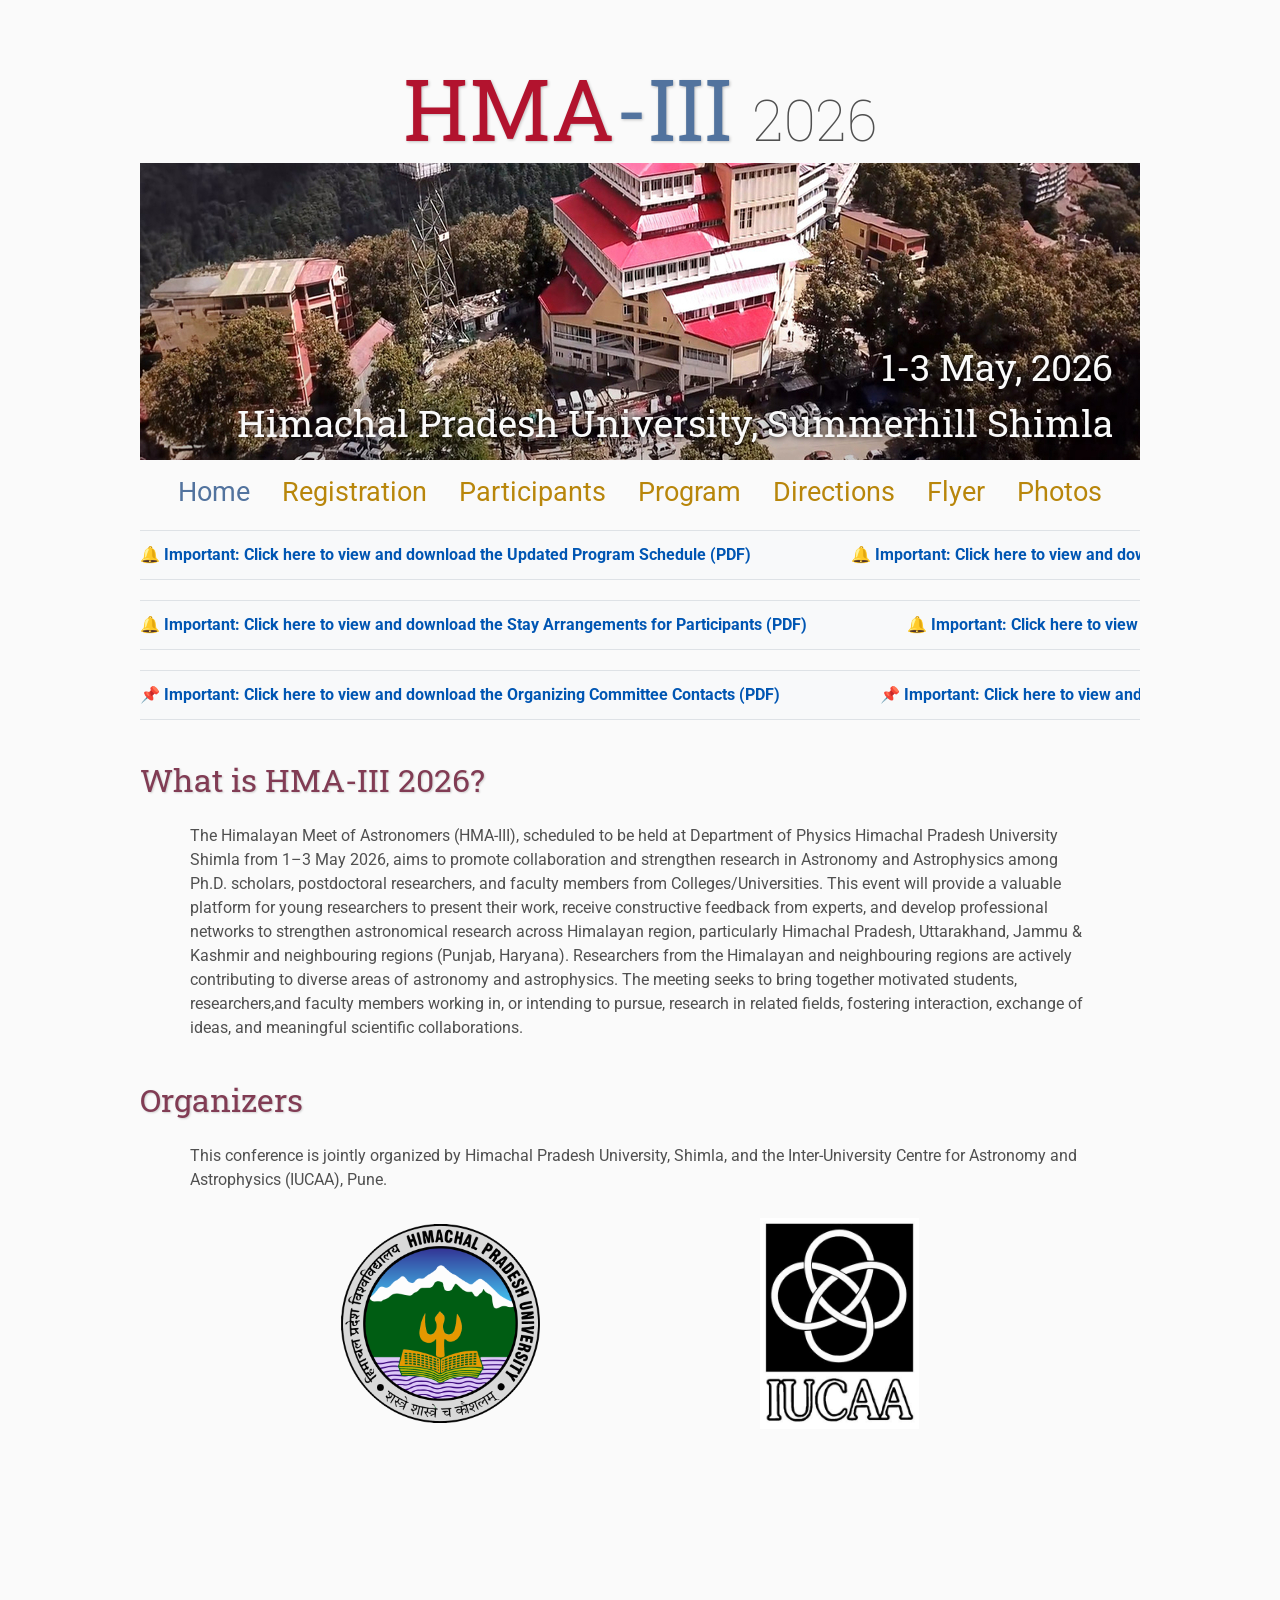
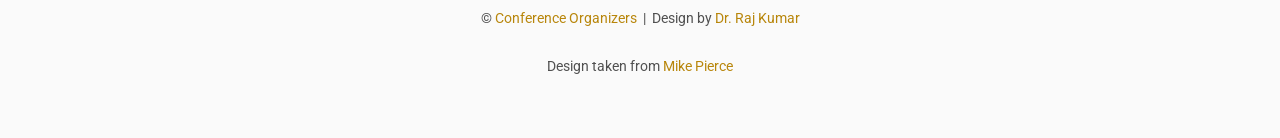
<file: index.html>
<!DOCTYPE html>
<html lang='en'>

<head>
    <base href=".">
    <link rel="shortcut icon" type="image/png" href="assets/hpu.png"/>
    <link rel="stylesheet" type="text/css" media="all" href="assets/main.css"/>
    <meta name="description" content="HMA-III 2026">
    <meta name="resource-type" content="document">
    <meta name="distribution" content="global">
    <meta name="KeyWords" content="Conference">
    <title>HMA-III 2026 | Himachal Pradesh University</title>
</head>

<body>

    <div class="banner">
        <img src="assets/hpu_lib.jpg" alt="HMA-III 2026 Conference Banner">
        <div class="top-left">
            <span class="title1">HMA</span><span class="title2">-III</span> <span class="year">2026</span>
        </div>
        <div class="bottom-right">
            1-3 May, 2026 <br> Himachal Pradesh University, Summerhill Shimla
        </div>
    </div>

    <table class="navigation">
        <tr>
            <td class="navigation">
                <a class="current" title="Conference Home Page" href=".">Home</a>
            </td>
            <td class="navigation">
                <a title="Register for the Conference" href="registration">Registration</a>
            </td>
           <td class="navigation">
                <a title="Participants List" href="participants">Participants</a>
            </td>
            
            <td class="navigation">
                <a title="Conference Program" href="program">Program</a> 
            </td>
            <td class="navigation">
                <a title="Directions to the Conference" href="directions">Directions</a>
            </td>
            <td class="navigation">
                <a title="Conference Flyer" href="flyer">Flyer</a>
            </td>
            <td class="navigation">
                <a title="Conference Photos" href="pictures">Photos</a>
            </td>
        </tr>
    </table>

    </table> 
    
    <style>
        .announcement-bar {
            width: 100%;
            overflow: hidden;
            background-color: #f8f9fa; /* Clean, light gray background */
            border-top: 1px solid #dee2e6;
            border-bottom: 1px solid #dee2e6;
            padding: 12px 0;
            margin-bottom: 20px;
            display: flex;
            white-space: nowrap;
        }

        .ticker-wrapper {
            display: flex;
            animation: scrollText 20s linear infinite; 
        }

        .moving-link {
            font-weight: bold;
            font-size: 16px;
            color: #0056b3; /* Professional university blue */
            text-decoration: none;
            padding-right: 100px; /* Space between the loops */
        }

        .announcement-bar:hover .ticker-wrapper {
            animation-play-state: paused; 
        }

        .moving-link:hover {
            text-decoration: underline;
        }

        @keyframes scrollText {
            0% { transform: translateX(0); }
            100% { transform: translateX(-50%); }
        }
    </style>

<div class="announcement-bar">
    <div class="ticker-wrapper">
        <a href="assets/updated_schedule.pdf" target="_blank" class="moving-link">
            🔔 Important: Click here to view and download the Updated Program Schedule (PDF)
        </a>
        <a href="assets/updated_schedule.pdf" target="_blank" class="moving-link">
            🔔 Important: Click here to view and download the Updated Program Schedule (PDF)
        </a>
    </div>
</div>

    
    <div class="announcement-bar">
        <div class="ticker-wrapper">
            <a href="assets/stay.pdf" target="_blank" class="moving-link">
                🔔 Important: Click here to view and download the Stay Arrangements for Participants (PDF)
            </a>
            <a href="assets/stay.pdf" target="_blank" class="moving-link">
                🔔 Important: Click here to view and download the Stay Arrangements for Participants (PDF)
            </a>
        </div>
    </div>

    <div class="announcement-bar">
        <div class="ticker-wrapper">
            <a href="assets/committee.pdf" target="_blank" class="moving-link">
                📌 Important: Click here to view and download the Organizing Committee Contacts (PDF)
            </a>
            <a href="assets/committee.pdf" target="_blank" class="moving-link">
                📌 Important: Click here to view and download the Organizing Committee Contacts (PDF)
            </a>
        </div>
    </div>
    

    <h2>What is HMA-III 2026?</h2>
    <p>
    The Himalayan Meet of Astronomers (HMA-III), scheduled to be held at Department of Physics
    Himachal Pradesh University Shimla from 1–3 May 2026, aims to promote collaboration and
    strengthen research in Astronomy and Astrophysics among Ph.D. scholars, postdoctoral researchers, and faculty members 
    from Colleges/Universities. This event will provide a valuable  platform for young researchers to present their work, 
    receive constructive feedback from experts, and develop professional networks to strengthen astronomical research 
    across Himalayan  region, particularly Himachal Pradesh, Uttarakhand, Jammu & Kashmir and neighbouring 
    regions (Punjab, Haryana). Researchers from the Himalayan and neighbouring regions are actively
    contributing to diverse areas of astronomy and astrophysics. The meeting seeks to bring together
    motivated students, researchers,and faculty members working in, or intending to pursue, research
    in related fields, fostering interaction, exchange of ideas, and meaningful scientific collaborations.
    </p>
<!--
  <p>
        You can use this template by cloning all the files from this
        <a target="_blank" href="https://github.com/mikepierce/conference-website-template">GitHub repo here</a>.
        This template was created from a website I made for 
        <a target="_blank" href="http://math.ucr.edu/~mathconn/">MathConnections 2019</a>,
        in case you want to see an example of this template being used in the wild.
    </p>
    <p>
        This paragraph is just some filler text to give the homepage some volume:
        Lorem ipsum dolor sit amet, consectetur adipiscing elit. Vestibulum dignissim et est et euismod. Fusce et metus tempus, pellentesque ex at, convallis nulla. Ut fringilla commodo tincidunt. Fusce sed est eu massa placerat iaculis eu at mauris. Nullam ut mollis nisi, quis malesuada risus. Interdum et malesuada fames ac ante ipsum primis in faucibus. Nam ipsum tortor, suscipit non tincidunt vel, bibendum in libero. Nulla facilisi. Pellentesque vitae neque metus. Cras quis est pharetra, vestibulum nisl et, viverra ipsum. Etiam porta dignissim purus, quis tempor metus volutpat eu. Praesent pulvinar libero eget purus tincidunt finibus.
    </p>
-->
    <h2>Organizers</h2>
    <p>
    This conference is jointly organized by Himachal Pradesh University, Shimla, and the Inter-University Centre for 
    Astronomy and Astrophysics (IUCAA), Pune.
    </p>
    <table class="sponsors">
        <tr>
            <td class="sponsor">
                <a href="https://www.hpuniv.ac.in/university-detail/home.php?physics-dept">
                    <img src="assets/hpu.png" alt="Physics Department HPU Shimla" style="width: 50%">
                </a>
            </td>
            <td class="sponsor">
                <a href="https://www.iucaa.in/en/">
                    <img src="assets/iucaa.jpeg" alt="Inter-University Centre for Astronomy and Astrophysics" style="width: 40%">
                </a>
            </td>
        </tr>
    </table>

    <footer>
        &copy; <a href="https://www.hpuniv.ac.in/university-detail/home.php?physics-dept"> Conference Organizers </a>
        &nbsp;|&nbsp; Design by <a href="https://hpuniv.ac.in/university-detail/faculty-profile.php?&DeptId=physics-dept&EId=69&Univ=206">Dr. Raj Kumar</a> 
        <br></br>
        <!--&nbsp;|&nbsp;--> Design taken from <a href="https://github.com/mikepierce">Mike Pierce</a> 
    </footer>

</body>
</html>
</file>
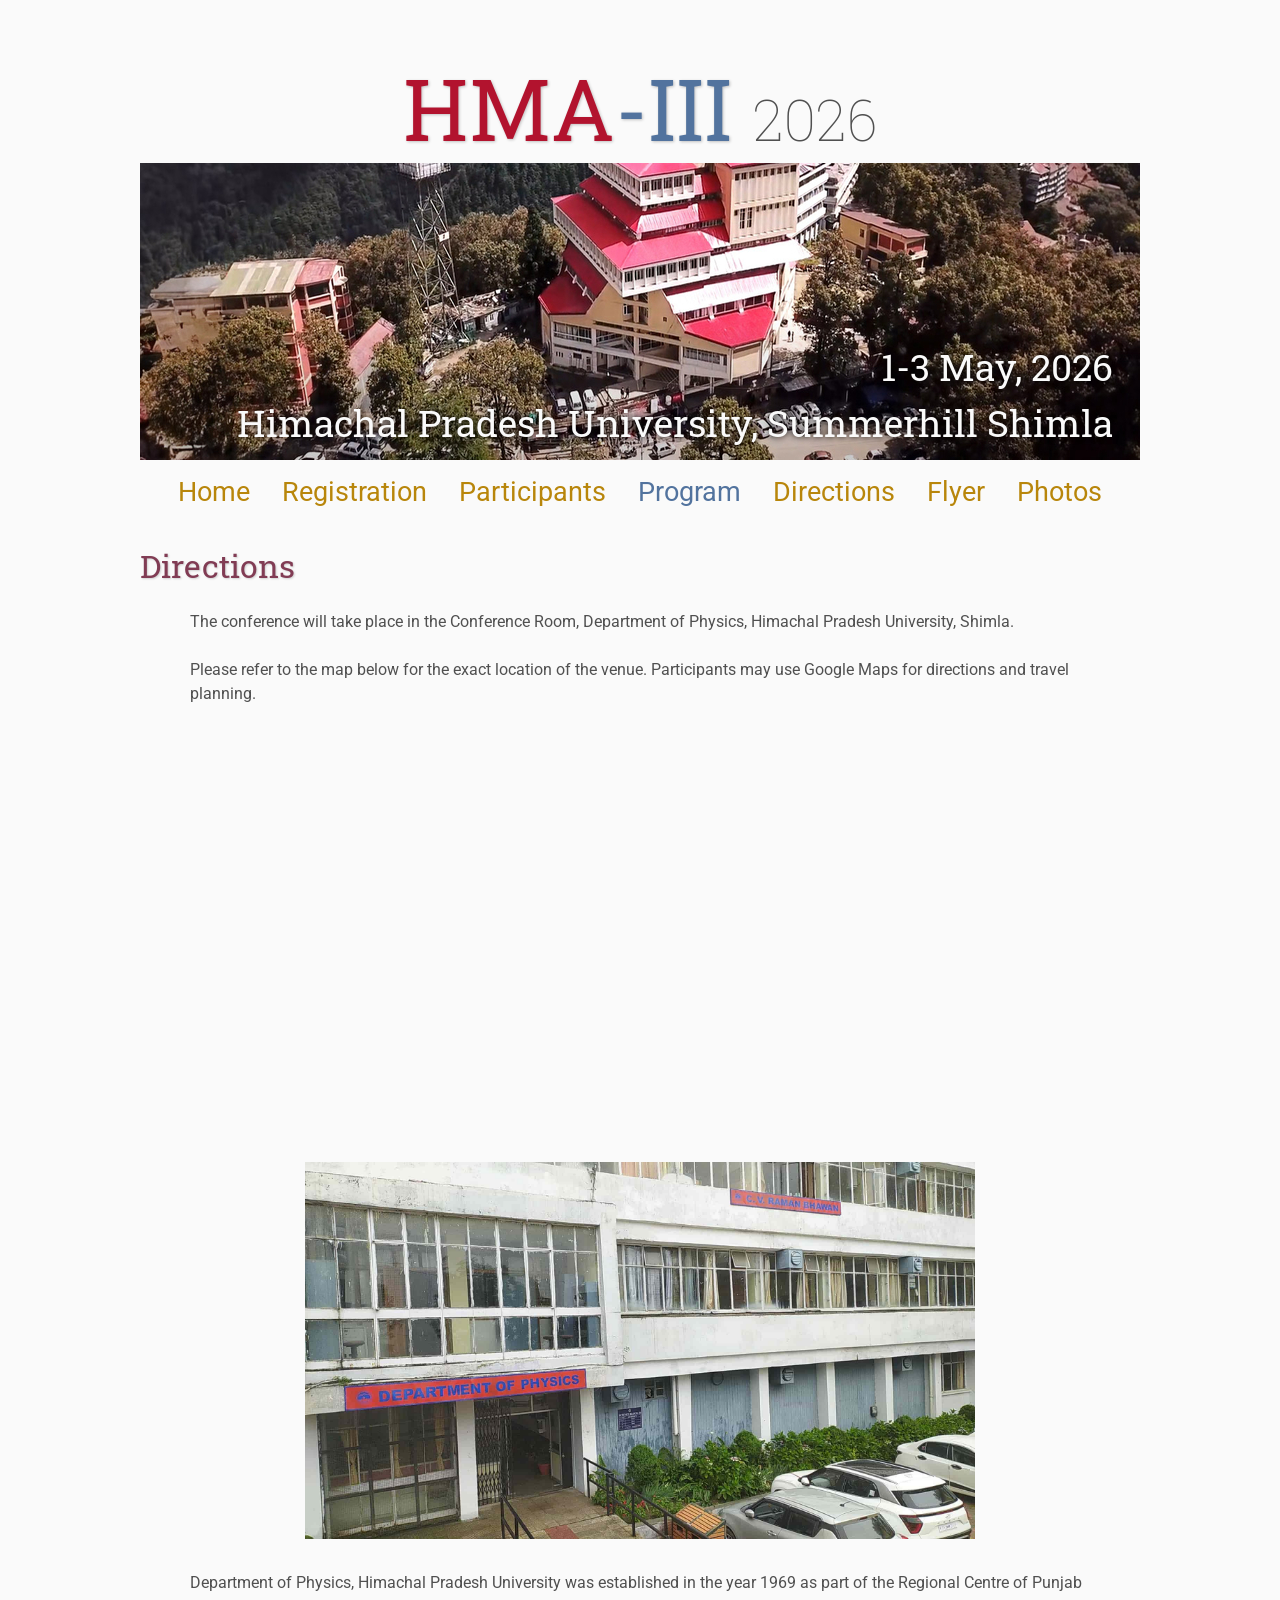
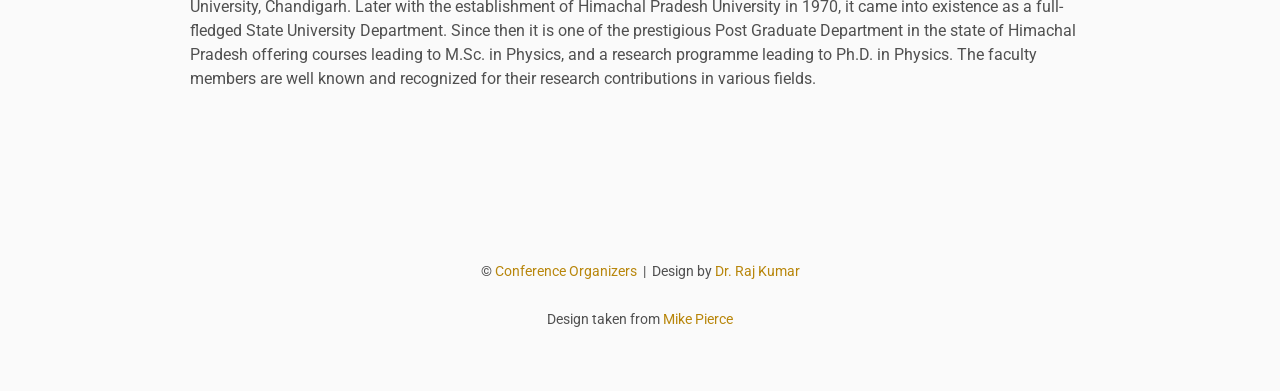
<file: directions/index.html>
<!DOCTYPE html>
<html lang='en'>

<head>
    <base href="..">
    <link rel="shortcut icon" type="image/png" href="assets/hpu.png"/>
    <link rel="stylesheet" type="text/css" media="all" href="assets/main.css"/>
    <meta name="description" content="Conference Template">
    <meta name="resource-type" content="document">
    <meta name="distribution" content="global">
    <meta name="KeyWords" content="Conference">
    <title>Directions | HMA-III 2026</title>
</head>

<body>

    <div class="banner">
       <!-- <img src="assets/back.jpeg" alt="Conference Template Banner"> -->
        <img src="assets/hpu_lib.jpg" alt="HMA-III 2026 Conference Banner">
        <div class="top-left">
            <span class="title1">HMA</span><span class="title2">-III</span> <span class="year">2026</span>
        </div>
        <div class="bottom-right">
            1-3 May, 2026 <br> Himachal Pradesh University, Summerhill Shimla
        </div>
    </div>

    <table class="navigation">
        <tr>
            <td class="navigation">
                <a title="Conference Home Page" href=".">Home</a>
            </td>
            <td class="navigation">
                <a title="Register for the Conference" href="registration">Registration</a>
            </td>
           <td class="navigation">
                <a title="Participants List" href="participants">Participants</a>
            </td>
            
            <td class="navigation">
                <a class="current" title="Conference Program" href="program">Program</a> 
            </td>
            <td class="navigation">
                <a title="Directions to the Conference" href="directions">Directions</a>
            </td>
            <td class="navigation">
                <a title="Conference Flyer" href="flyer">Flyer</a>
            </td>
            <td class="navigation">
                <a title="Conference Photos" href="pictures">Photos</a>
            </td>            
        </tr>
    </table>


    <h2>Directions</h2>
    <p>
     <!---   Here&rsquo;s where you can put directions to the conference,
        and other information that will help attendees find the location,
        and find the building, and register, and find local places they can stay, etc.
        You can embed a <a href="https://www.google.com/maps">Google Maps</a> iframe
        with directions to the conference like a did below.
        It can also be helpful to include maps of the campus itself,
        or pictures of the building the conference will be held in.
        I&rsquo;ve opted to use a placeholder image of a kitten below. -->
        The conference will take place in the Conference Room, Department of Physics, Himachal Pradesh University, Shimla.

      <br><br>

      Please refer to the map below for the exact location of the venue. Participants may use Google Maps for directions
      and travel planning.
    </p>

    <iframe class="directions" src="https://www.google.com/maps/embed?pb=!1m18!1m12!1m3!1d3415.958582547081!2d77.13695357447273!3d31.110883167260948!2m3!1f0!2f0!3f0!3m2!1i1024!2i768!4f13.1!3m3!1m2!1s0x3905790678b48b35%3A0x2ced316b77a1de80!2sDepartment%20of%20Physics!5e0!3m2!1sen!2sin!4v1774853139492!5m2!1sen!2sin"></iframe>

    <img class="center" src="assets/department.jpg" alt="Department of physics HPU Shimla" id="Physics Department">
    <p>
      Department of Physics, Himachal Pradesh University was established in the year 1969 as part of
      the Regional Centre of Punjab University, Chandigarh. Later with the establishment of Himachal
      Pradesh University in 1970, it came into existence as a full-fledged State University Department.
      Since then it is one of the prestigious Post Graduate Department in the state of Himachal Pradesh
      offering courses leading to M.Sc. in Physics, and a research programme leading to Ph.D. in
      Physics. The faculty members are well known and recognized for their research contributions in
      various fields.
    </p>
    <footer>
        &copy; <a href="https://www.hpuniv.ac.in/university-detail/home.php?physics-dept"> Conference Organizers </a>
        &nbsp;|&nbsp; Design by <a href="https://hpuniv.ac.in/university-detail/faculty-profile.php?&DeptId=physics-dept&EId=69&Univ=206">Dr. Raj Kumar</a> 
        <br></br>
        <!--&nbsp;|&nbsp;--> Design taken from <a href="https://github.com/mikepierce">Mike Pierce</a> 
    </footer>

</body>
</html>
</file>
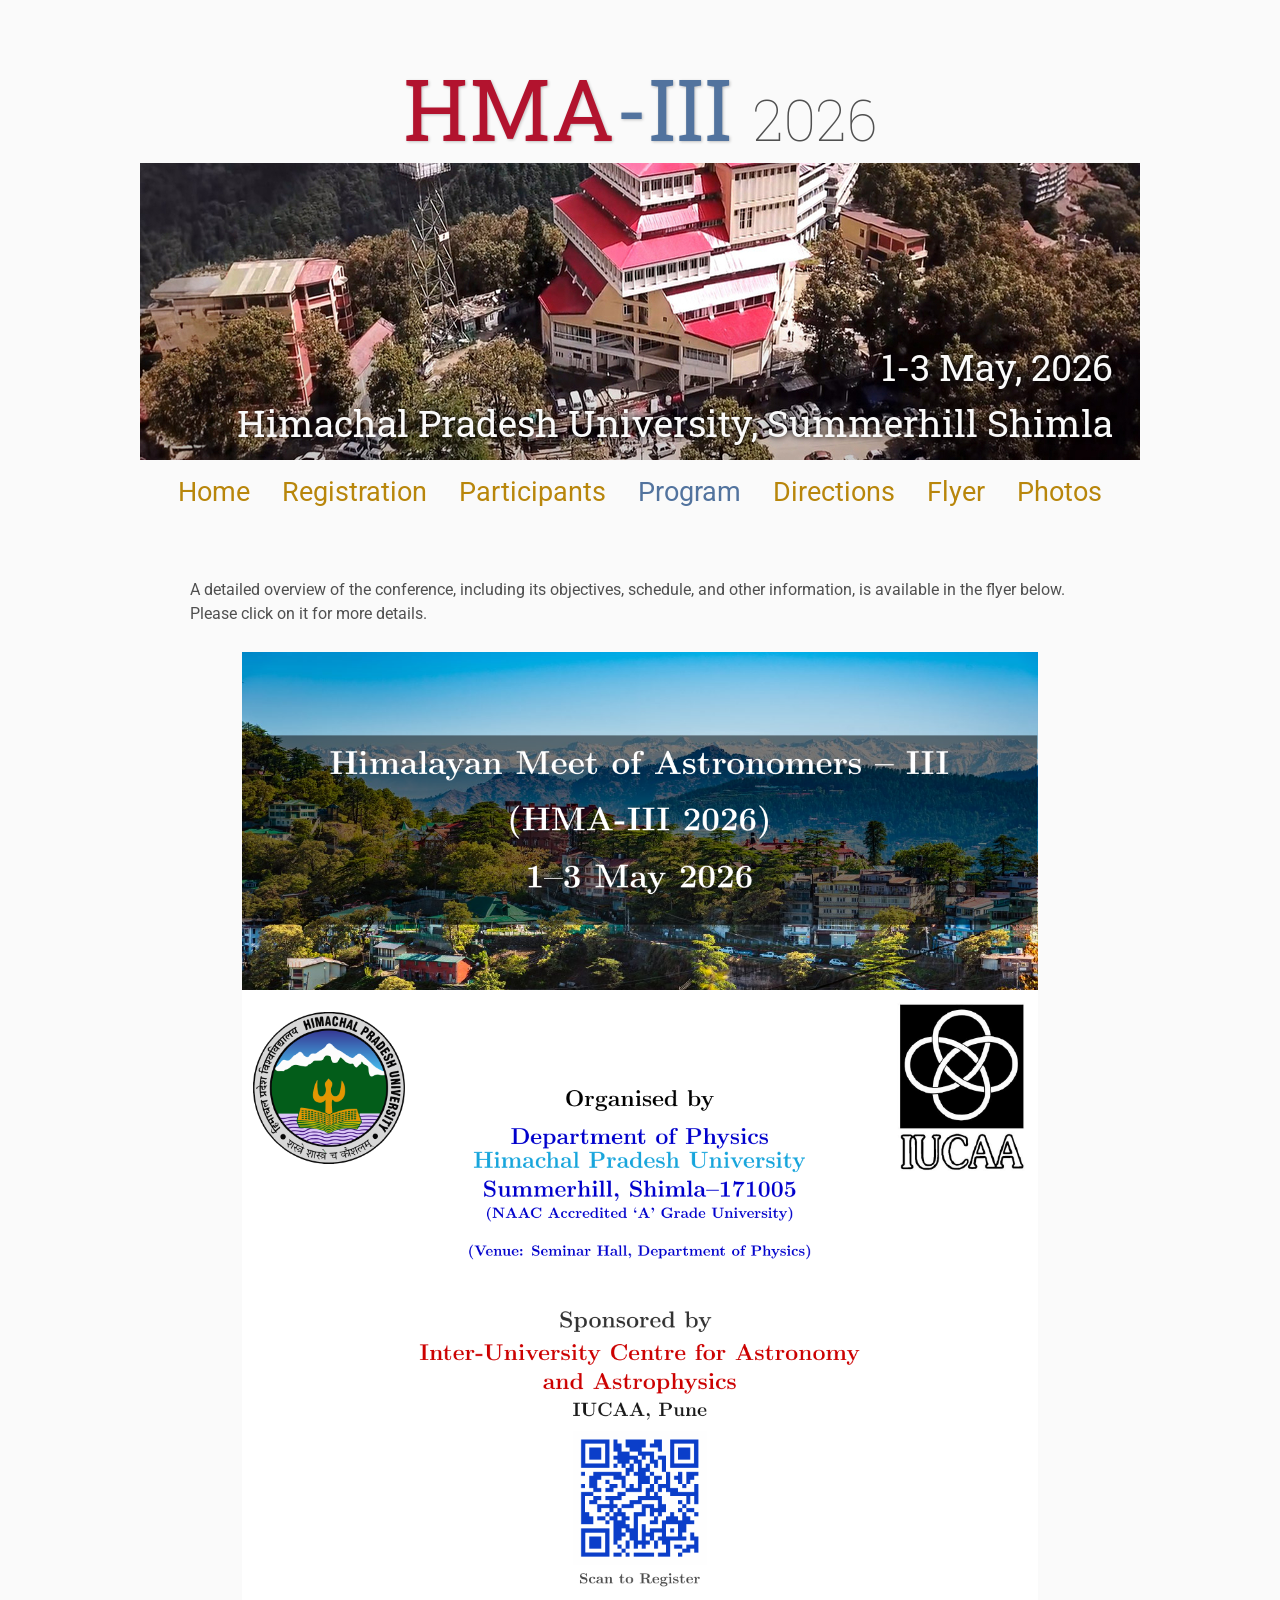
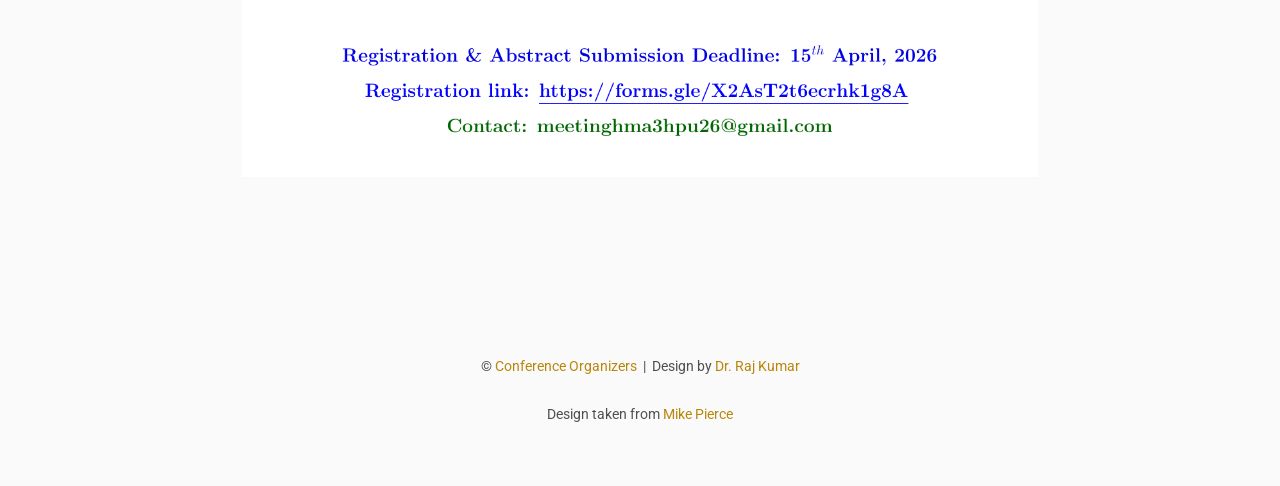
<file: flyer/index.html>
<!DOCTYPE html>
<html lang='en'>

<head>
    <base href=".."> 
    <link rel="shortcut icon" type="image/png" href="assets/hpu.png"/>
    <link rel="stylesheet" type="text/css" media="all" href="assets/main.css"/>
    <meta name="description" content="Conference Template">
    <meta name="resource-type" content="document">
    <meta name="distribution" content="global">
    <meta name="KeyWords" content="Conference">
    <title>Flyer | HMA-III 2026</title>
</head>

<body>

    <div class="banner">
       <!-- <img src="assets/back.jpeg" alt="Conference Template Banner"> -->
        <img src="assets/hpu_lib.jpg" alt=" HMA-III 2026 Conference Banner">
        <div class="top-left">
            <span class="title1">HMA</span><span class="title2">-III</span> <span class="year">2026</span>
        </div>
        <div class="bottom-right">
            1-3 May, 2026 <br> Himachal Pradesh University, Summerhill Shimla
        </div>
    </div>

    <table class="navigation">
        <tr>
            <td class="navigation">
                <a title="Conference Home Page" href=".">Home</a>
            </td>
            <td class="navigation">
                <a title="Register for the Conference" href="registration">Registration</a>
            </td>
           <td class="navigation">
                <a title="Participants List" href="participants">Participants</a>
            </td>
            
            <td class="navigation">
                <a class="current" title="Conference Program" href="program">Program</a> 
            </td>
            <td class="navigation">
                <a title="Directions to the Conference" href="directions">Directions</a>
            </td>
            <td class="navigation">
                <a title="Conference Flyer" href="flyer">Flyer</a>
            </td>
            <td class="navigation">
                <a title="Conference Photos" href="pictures">Photos</a>
            </td>            
        </tr>
    </table>

    <br>

    <p>
<!--        I got lazy on this page and didn&rsquo;t mock up any template flyers for this template website.
        So these are the flyers that <a target="_blank" href="https://math.jonathanalcaraz.com/">Jonathan Alcaraz</a>
        designed for <a target="_blank" href="http://math.ucr.edu/~mathconn/">MathConnections 2019</a>.
        Click on the color or grayscale flyer below to download a pdf.
-->  A detailed overview of the conference, including its objectives, schedule, and other information, is available in the flyer below. Please click on it for more details.
    </p>

    <table class="flyers">
        <tr>
            <td class="flyer">
                <a href="assets/poster.pdf">
                    <img src="assets/poster.png" alt="HMA-III Flyer" style="width:100%">
                </a>
            </td>
        </tr>
    </table>

    <footer>
        &copy; <a href="https://www.hpuniv.ac.in/university-detail/home.php?physics-dept"> Conference Organizers </a>
        &nbsp;|&nbsp; Design by <a href="https://hpuniv.ac.in/university-detail/faculty-profile.php?&DeptId=physics-dept&EId=69&Univ=206">Dr. Raj Kumar</a> 
        <br></br>
        <!--&nbsp;|&nbsp;--> Design taken from <a href="https://github.com/mikepierce">Mike Pierce</a> 
    </footer>

</body>
</html>
</file>
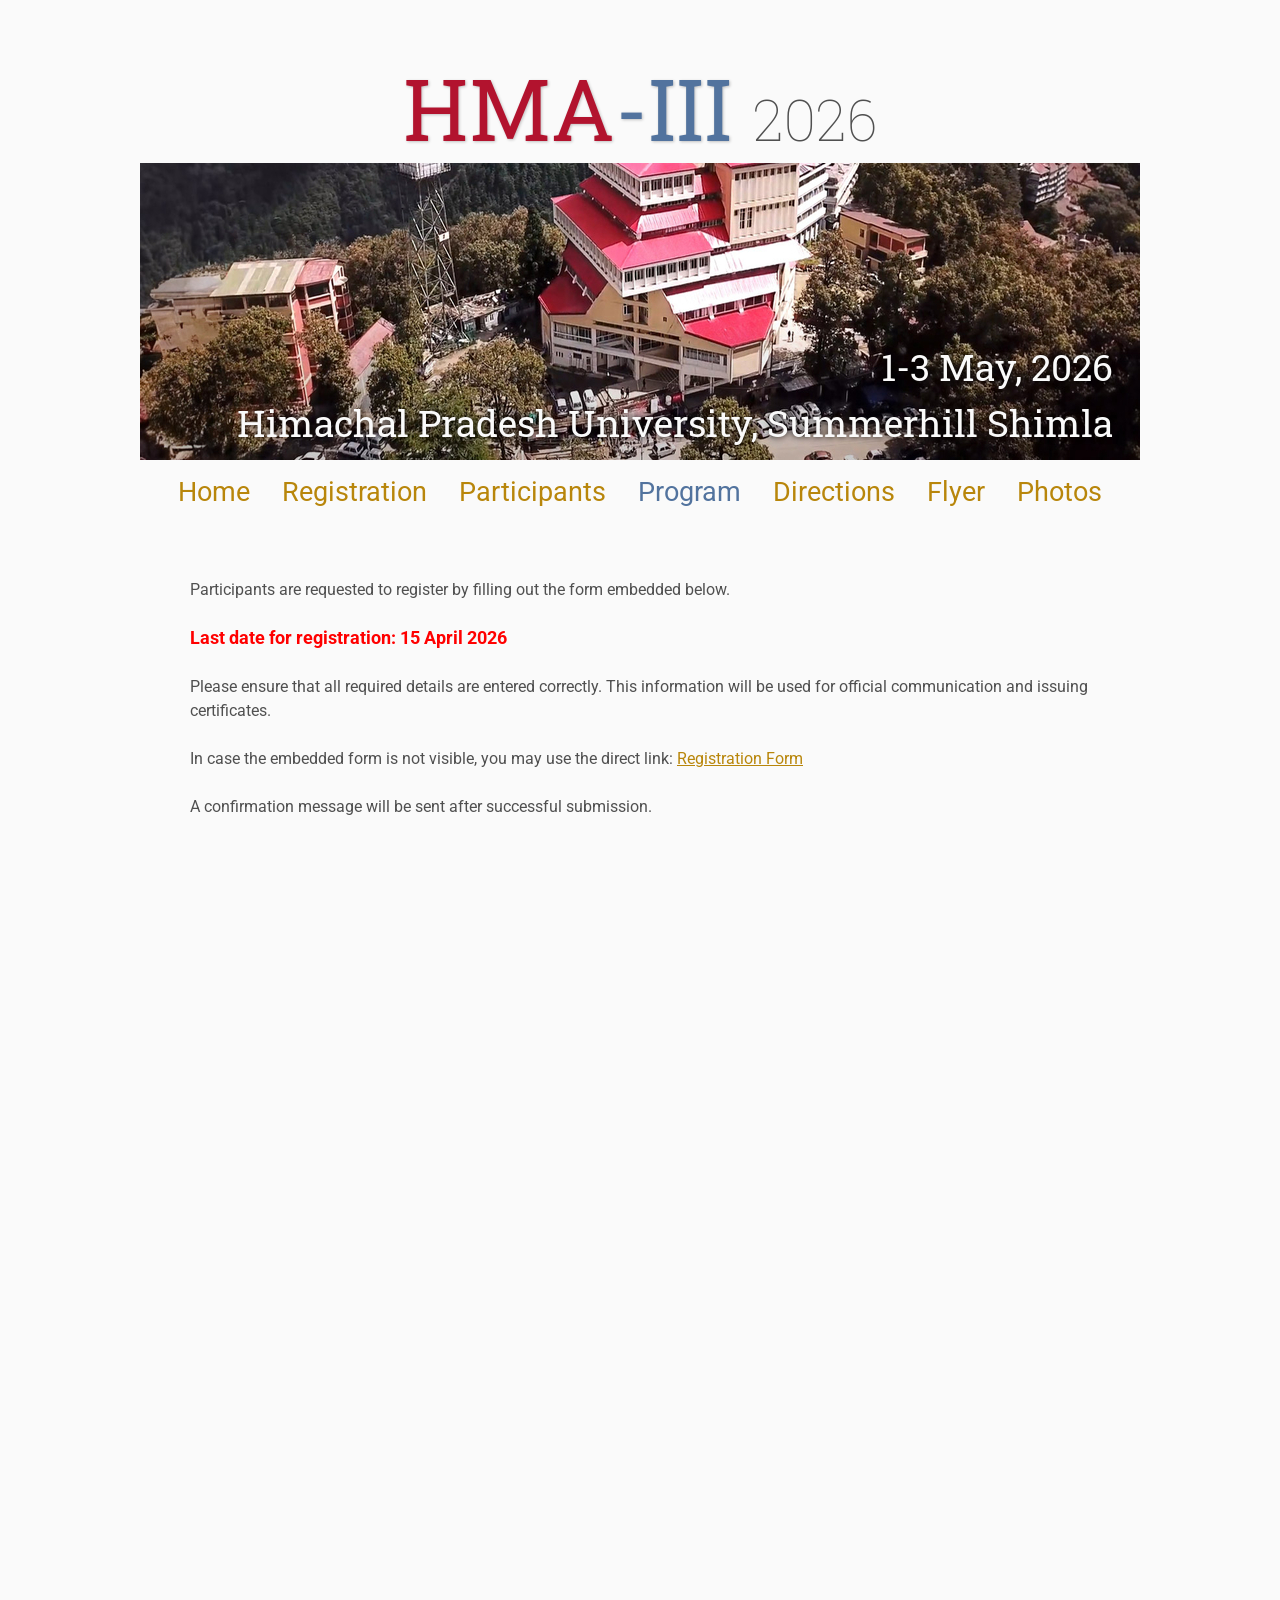
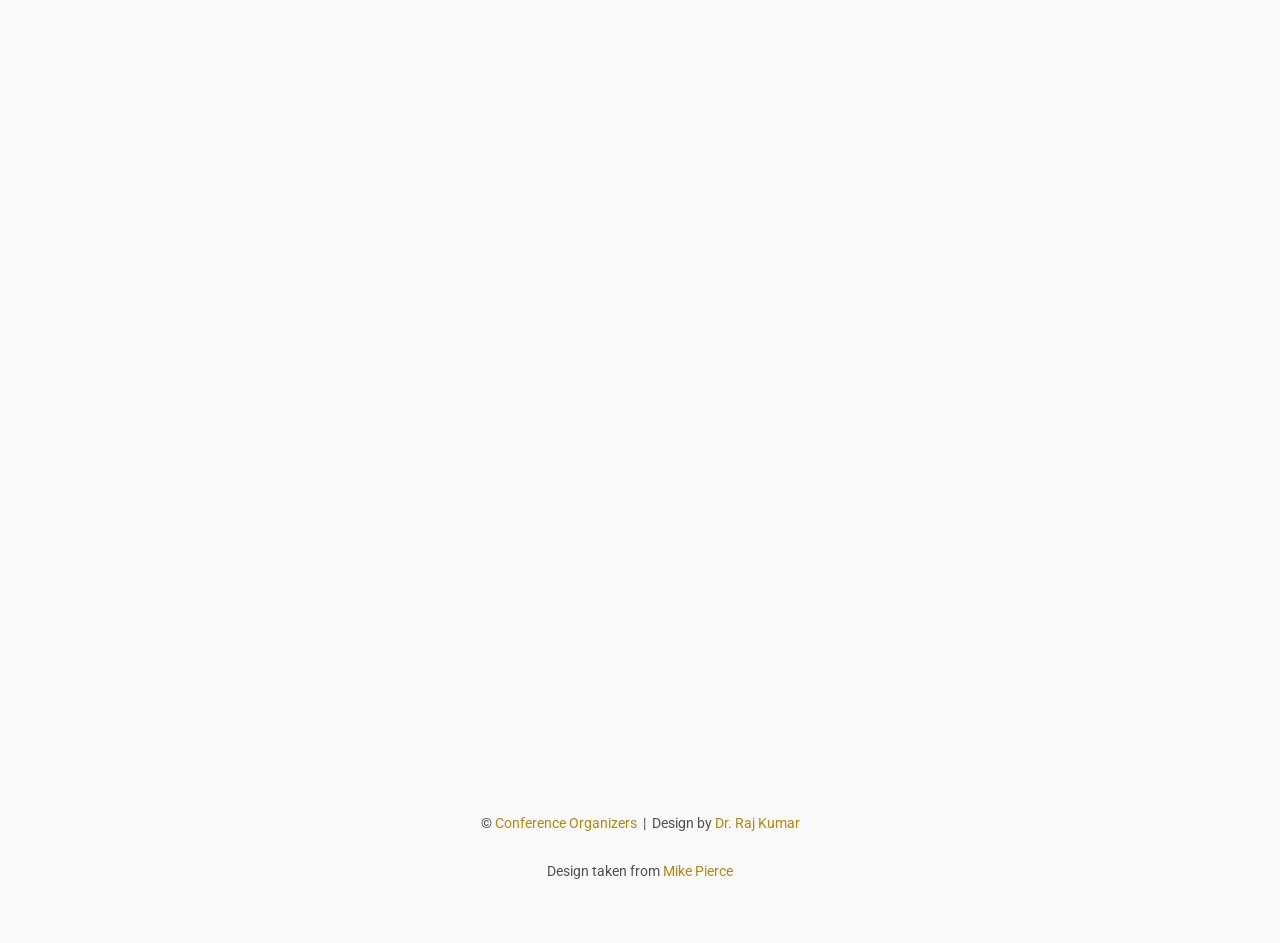
<file: registration/index.html>
<!DOCTYPE html>
<html lang='en'>

<head>
    <base href="..">
    <link rel="shortcut icon" type="image/png" href="assets/hpu.png"/>
    <link rel="stylesheet" type="text/css" media="all" href="assets/main.css"/>
    <meta name="description" content="HMA-III 2026">
    <meta name="resource-type" content="document">
    <meta name="distribution" content="global">
    <meta name="KeyWords" content="Conference">
    <title>Registration | HMA-III 2026</title>
</head>

<body>

    <div class="banner">
       <!-- <img src="assets/back.jpeg" alt="Conference Template Banner"> -->
        <img src="assets/hpu_lib.jpg" alt="Conference Template Banner">
        <div class="top-left">
            <span class="title1">HMA</span><span class="title2">-III</span> <span class="year">2026</span>
        </div>
        <div class="bottom-right">
            1-3 May, 2026 <br> Himachal Pradesh University, Summerhill Shimla
        </div>
    </div>

    <table class="navigation">
        <tr>
            <td class="navigation">
                <a title="Conference Home Page" href=".">Home</a>
            </td>
            <td class="navigation">
                <a title="Register for the Conference" href="registration">Registration</a>
            </td>
           <td class="navigation">
                <a title="Participants List" href="participants">Participants</a>
            </td>
            
            <td class="navigation">
                <a class="current" title="Conference Program" href="program">Program</a> 
            </td>
            <td class="navigation">
                <a title="Directions to the Conference" href="directions">Directions</a>
            </td>
            <td class="navigation">
                <a title="Conference Flyer" href="flyer">Flyer</a>
            </td>
            <td class="navigation">
                <a title="Conference Photos" href="pictures">Photos</a>
            </td>            
        </tr>
    </table>

    <br>

  <p>
    Participants are requested to register by filling out the form embedded below.
    <br><br>
    <strong style="color: red; font-size: 1.1em;">
    Last date for registration: 15 April 2026
    </strong>
    <br><br>
    Please ensure that all required details are entered correctly. This information will be used for official communication and issuing certificates.
    <br><br>

    In case the embedded form is not visible, you may use the direct link:
    <a href="https://docs.google.com/forms/d/e/1FAIpQLSfHbs025rvLrY79aESreupbDKxsE11OjCcpd3jRZ56YtkV9Zw/viewform?usp=publish-editor"  target="_blank">
    Registration Form
    </a>

    <br><br>

    A confirmation message will be sent after successful submission.
  </p>
    
    <iframe class="registration" src="https://docs.google.com/forms/d/e/1FAIpQLSfHbs025rvLrY79aESreupbDKxsE11OjCcpd3jRZ56YtkV9Zw/viewform?usp=publish-editor"></iframe>
<!--    
    <p>
        Here&rsquo;s another paragraph of filler text:
        Lorem ipsum dolor sit amet, consectetur adipiscing elit. Vestibulum dignissim et est et euismod. Fusce et metus tempus, pellentesque ex at, convallis nulla. Ut fringilla commodo tincidunt. Fusce sed est eu massa placerat iaculis eu at mauris. Nullam ut mollis nisi, quis malesuada risus. Interdum et malesuada fames ac ante ipsum primis in faucibus. Nam ipsum tortor, suscipit non tincidunt vel, bibendum in libero. Nulla facilisi. Pellentesque vitae neque metus. Cras quis est pharetra, vestibulum nisl et, viverra ipsum. Etiam porta dignissim purus, quis tempor metus volutpat eu. Praesent pulvinar libero eget purus tincidunt finibus.
    </p>
-->
    <footer>
        &copy; <a href="https://www.hpuniv.ac.in/university-detail/home.php?physics-dept"> Conference Organizers </a>
        &nbsp;|&nbsp; Design by <a href="https://hpuniv.ac.in/university-detail/faculty-profile.php?&DeptId=physics-dept&EId=69&Univ=206">Dr. Raj Kumar</a> 
        <br></br>
        <!--&nbsp;|&nbsp;--> Design taken from <a href="https://github.com/mikepierce">Mike Pierce</a> 
    </footer>

</body>
</html>
</file>
<file: assets/main.css>
/* main.css */

/* These are the colors and fonts used throughout the webpage.
 * I've listed them here so that a user may easily
 * do a search-and-replace for these to change the site theme.
 *   'Roboto',sans-serif; Font for the title text
 *   'Roboto-Slab',serif; Font for the body text 
 *   #fafafa; Background color of the site
 *   #505050; Foreground (text) color of the site
 *   #52739e; Navy, "Template" in the logo, current page in navigation, special titles in the Program
 *   #b2132e; Reddish, "Conference" in the logo, hover color for links
 *   #813c54; Heading color, titles in the Program
 *   #b8860b; Dark Goldenrod, color for links
 */

@import url('https://fonts.googleapis.com/css?family=Roboto%7CRoboto+Slab');

*{
    border:0;
    font:inherit;
    font-size:1em;
    margin:0;
    padding:0;
    vertical-align:baseline;
}

body{
    background-color: #fafafa;
    background-size: cover;
    background-attachment: fixed;
    color: #505050; 
    text-align:left;
    font-family:'Roboto',sans-serif;
    font-size:1em;
    line-height:1.5em;
    margin: 60px auto;
    width: 1000px;
}

a{color: #b8860b; text-decoration:none;}
a.current{color: #52739e;}
a.current:hover{color: #e82945;}
a:hover{color: #b2132e;}
a:active{color: #e82945;}
h1,h2,h3,h4{clear:left; color: #813c54; margin:1.5em 0em 1em 0em; font-family:'Roboto Slab',serif; text-shadow: 1px 1px 2px #d0d0d0;}
h1{font-size:2.67em;}
h2{font-size:2.00em;}
h3{font-size:1.67em;}
h4{font-size:1.33em;}
p{list-style:none; margin:24px auto 24px auto; padding:0px; width:900px; text-align:left;}
li a, p a {text-decoration:underline; text-decoration-color:#b8860b;}
ul{list-style:none; margin:24px auto 24px auto; padding:0px; width:800px; text-align:left;}
ul li{list-style:none; margin:0px auto 0px auto; padding:0px; text-align:left;}
i,em{font-style:italic;}
b,strong{font-weight:bold;}
sup{
    vertical-align: super;
    font-size: 0.8em;
    line-height: 0;
}
sub{
    vertical-align: sub;
    font-size: 0.8em;
    line-height: 0;
}
table{
    width: 1000px;
    margin: 12px auto 24px auto;
    float: center;
    /* UNCOMMENT THIS FOR DEBUGGING THE ALIGNMENT */
    /*border: 1px solid black;*/
}
th,td{
    text-align: left;
    /* UNCOMMENT THIS FOR DEBUGGING THE ALIGNMENT */
    /*border: 1px solid black;*/
}

/* Website Banner */
.banner {position: relative; font-family:'Roboto Slab',serif;}
.top-left {font-size:5.33em; color: #505050; background: #fafafa; text-align: center; width: 1000px; height: 67px; position: absolute; padding: 36px 0 0 0; top: 0px;}
.bottom-right {font-size:2.33em; color: #fafafa; line-height: 1.5em; width: auto; height: 100px; padding: 0px 27px 27px 0px; text-align: right; position: absolute; bottom: 0px; right: 0px; text-shadow: 0px 0px 6px #000000;}

/* Conference Title Logo */
.title1{color: #b2132e; text-shadow: 1px 1px 3px #c0c0c0;} 
.title2{color: #52739e; text-shadow: 1px 1px 3px #c0c0c0;}
.year{color: #505050; font-size:0.67em; font-weight: lighter;}

/* Navigation Links (Home, Registration, etc) */
table.navigation{width:800px;}
/*td.navigation{font-size:1.67em; white-space:nowrap; width:20%; text-align:center; vertical-align:middle; padding:0px 0px 0px 0px;} */
td.navigation {
    font-size: 1.67em; 
    white-space: nowrap; 
    width: 14%; 
    text-align: center; 
    vertical-align: middle; 
    padding: 0px 15px; 
}

/* Sponsor Images */
table.sponsors{width:800px;}
td.sponsor{white-space:nowrap; width:33%; text-align:center; vertical-align:middle; padding:0px 0px 0px 0px;}
td.sponsor img{width: 100%}

/* The Table on the Program Page */
td.room{padding: 4px 12px 4px 4px; width: 90%; vertical-align:bottom; font-size:1.67em; color: #52739e; height:32px;}
td.date{white-space:nowrap; width:130px; text-align:right; vertical-align:top; padding:4px 16px 0px 0px;}
td.title{padding: 4px 12px 4px 4px; width: 90%; vertical-align:top; font-size:1.5em; color: #813c54; height:32px; font-family:'Roboto Slab',serif; text-shadow: 1px 1px 2px #d0d0d0; }
td.title-special{padding: 4px 12px 4px 4px; width: 90%; vertical-align:top; font-size:1.67em; color: #52739e; height:32px; font-family:'Roboto Slab',serif; text-shadow: 1px 1px 2px #d0d0d0;}
td.speaker{padding: 4px 12px 4px 4px; font-style: italic; font-size:1em; max-height:999999px}
td.abstract{padding: 4px 12px 12px 4px; font-size:1em; max-height:999999px}
td.abstract img{display: block; margin: 4px auto 8px auto}
table.plenary{padding-top: 8px; background: #ffffff;}

/* Registration and Directions iframes and Images */
iframe.registration{display:block; margin:1em auto 2em auto; width:700px; height:1400px; border:none;}
iframe.directions{display:block; margin:1em auto 2em auto; width:800px; height:400px; border:none;}
img.center{display:block; width:67%; margin:1em auto 2em auto;}

/* Flyer Images */
table.flyers{width:800px;}
td.flyer{white-space:nowrap; width:50%; text-align:center; vertical-align:middle; padding:0px 0px 0px 0px;}
td.sponsor img{width: 100%}

footer{font-size:0.875em; margin-top:12em; text-align:center;}

/* My hacky way of making the site mobile-friendly */
@media only screen and (max-width: 800px) {
    h2{font-size:3.00em;}
    p{font-size:1.5em; line-height:1.5em;}
    th,td,tr{font-size:1.5em; line-height:1.5em;}
    td.date{font-size:1em; padding-top:0.5em;}
    td.navigation{font-size:1.5em; padding:0px 20px 0px 20px;}
    table.footer{font-size:0.33em;}
    /* This forces the menu to wrap to a 2nd line ONLY on small screens */
    table.navigation, 
    table.navigation tbody {
        display: block;
        width: 100%;
    }

    table.navigation tr {
        display: flex;
        flex-wrap: wrap; /* This is the magic rule that pushes overflow to the next line */
        justify-content: center; 
    }

    td.navigation {
        display: block;
        width: auto; 
        padding: 10px 15px; 
    }
}
</file>
